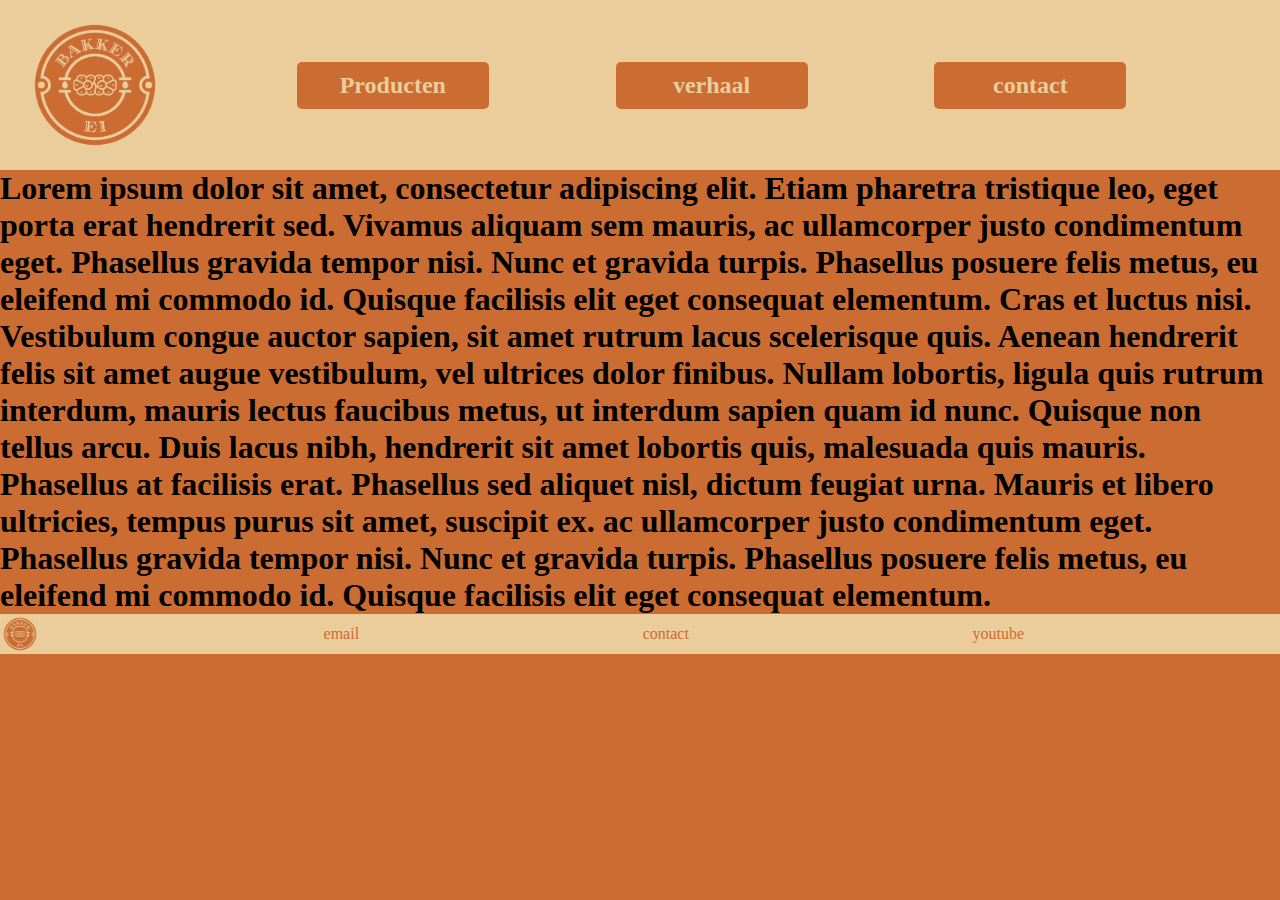
<file: BakkerEi.html>
<!DOCTYPE html>
<html lang="nl">
<head>
    <meta charset="UTF-8">
    <meta name="viewport" content="width=device-width, initial-scale=1.0">
    <title>Bakker-Ei!</title>
    <link rel="stylesheet" href="style.css">
</head>
<body>
    <header>
        <img src="reschouscres/logo.png" class="logo" width="150px">
        <div class="knop" id="producten"> <h2>Producten</h2> </div>
        <div class="knop" id="verhaal"> <h2>verhaal</h2> </div>
        <div class="knop" id="contact"> <h2>contact</h2> </div>
    </header>
    <h1>Lorem ipsum dolor sit amet, consectetur adipiscing elit. Etiam pharetra tristique leo, eget porta erat hendrerit sed. Vivamus aliquam sem mauris, ac ullamcorper justo condimentum eget. Phasellus gravida tempor nisi. Nunc et gravida turpis. Phasellus posuere felis metus, eu eleifend mi commodo id. Quisque facilisis elit eget consequat elementum. Cras et luctus nisi. Vestibulum congue auctor sapien, sit amet rutrum lacus scelerisque quis. Aenean hendrerit felis sit amet augue vestibulum, vel ultrices dolor finibus. Nullam lobortis, ligula quis rutrum interdum, mauris lectus faucibus metus, ut interdum sapien quam id nunc. Quisque non tellus arcu. Duis lacus nibh, hendrerit sit amet lobortis quis, malesuada quis mauris. Phasellus at facilisis erat. Phasellus sed aliquet nisl, dictum feugiat urna. Mauris et libero ultricies, tempus purus sit amet, suscipit ex. ac ullamcorper justo condimentum eget. Phasellus gravida tempor nisi. Nunc et gravida turpis. Phasellus posuere felis metus, eu eleifend mi commodo id. Quisque facilisis elit eget consequat elementum.</h1>
    <script>
    </script>
</body>
<footer>
    <img src="reschouscres/logo.png" class="logo" width="40px">
    <div class="knop_f">email</div>
    <div class="knop_f">contact</div>
    <div class="knop_f"><a id="link_youtube" href="https://www.youtube.com/@bakker-ei-lf8xy">youtube</a></div>
</footer>

</html>
</file>
<file: style.css>
* {
    margin: 0;
    padding: 0;
    box-sizing: border-box;
}

body {
    background-color: #cb6c32;
}

header {
    display: flex;
    flex-direction: row;
    align-items: center;
    background-color: #ebcd9b;
    justify-content: space-between;
    padding: 10px 20px;
    padding-right: 12%;
}

footer {
    background-color: #ebcd9b;
    display: flex;
    justify-content: space-between;
    text-align: ;
    padding-right: 20%;
    align-items: center;
}

.logo {
    cursor: pointer; 
}

.knop {
    width: 15vw;
    background-color: #cb6c32;
    color: #ebcd9b;
    text-align: center;
    padding: 10px;
    border-radius: 5px;
    cursor: pointer;
    transition: 0.7s;
}

.knop h2 {
    margin: 0;
}

.knop:hover {
    transition: 0.35s;
    color: #cb6c32;
    background-color: #ebcd9b;
    outline-style: solid;
    outline-width: 2px;
    outline-color: #cb6c32;
}

.knop_f {
    color: #cb6c32;
    cursor: pointer;
}

.knop_f:hover {
    text-decoration: underline;
}

#link_youtube {
    color: #cb6c32;
    text-decoration: none;
}
</file>
